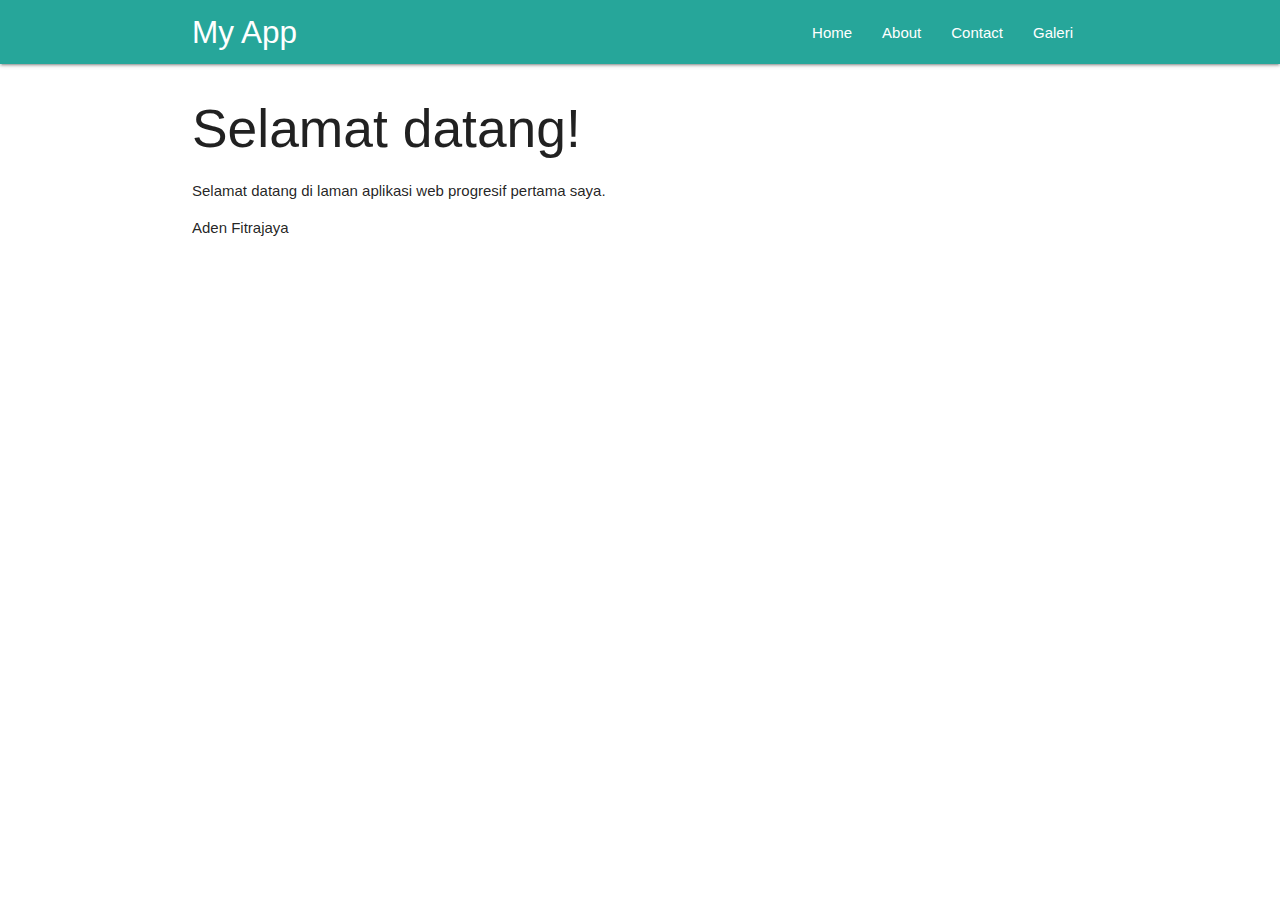
<file: index.html>
<!DOCTYPE html>
 <html lang="en">
<head>
<meta charset="UTF-8"/>
<title>My First PWA</title>
<meta name="description" content="My first PWA"/>
<meta name="viewport" content="width=device-width, initial-scale=1">
<link rel="stylesheet" href="css/materialize.min.css">
</head>
<body>

<!-- Navigasi -->
<nav class="teal lighten-1" role="navigation">
<div class="nav-wrapper container">
<a href="#" class="brand-logo" id="logo-container">My App</a>
<a href="#" class="sidenav-trigger" data-target="nav-mobile">☰</a>

<ul class="topnav right hide-on-med-and-down"></ul>
<ul class="sidenav" id="nav-mobile"></ul>
</div>
</nav>
<!-- Akhir Navigasi -->
<div class="container" id="body-content"></div>
<script src="js/materialize.min.js"></script>
<script src="js/nav.js"></script>
<p>
<script>
if	(!('serviceWorker'	in	navigator))	{
		console.log('Service	worker	tidak di dukung');
		//return;
		<!--pada bagian di atas berguna untuk menampilkan apakah servis worker medukung atau tidak-->
	}
	navigator.serviceWorker.register('aden_sw.js')
	.then(function()	{
		console.log('Registered');
		<!-- pada bagian di atas berfungsi untuk mengregister aden_swr.js-->
	})
	.catch(function(error)	{
		console.log('Registration	failed:',	error);
		<!--pada bagian di atas berfungsi untuk menampilkan  Registration	failed:',	error , apa bila terjadi kesalahan atau servis worker tidak mendukung-->
	});
</script>
</p>
</body>
</html>
</file>
